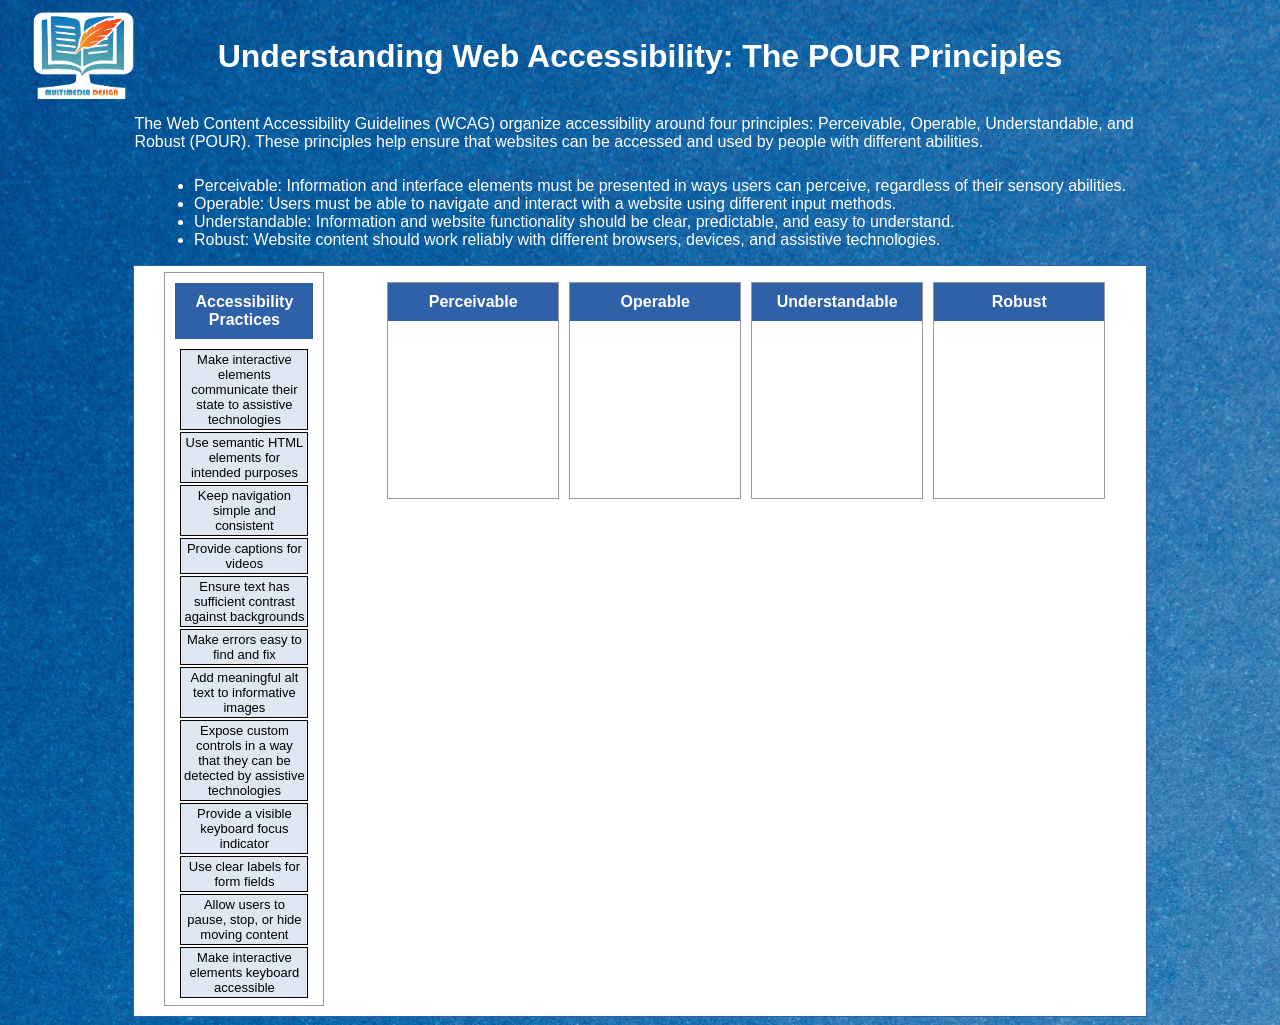
<file: index.html>
<!DOCTYPE HTML PUBLIC "-//W3C//DTD HTML 4.01//EN" "http://www.w3.org/TR/html4/strict.dtd">
<html>

<head>
<meta http-equiv="content-type" content="text/html; charset=UTF-8">

	<title>Drag and Drop Quiz</title>
	
	 <link rel="stylesheet" href="style.css">
	
	
	<script type="text/javascript">
	
	
	/* VARIABLES YOU COULD MODIFY */
	var boxSizeArray = [3,3,3,3,3,3,3];	// Array indicating how many items there is room for in the right column ULs
	
	var arrow_offsetX = -5;	// Offset X - position of small arrow
	var arrow_offsetY = 0;	// Offset Y - position of small arrow
	
	var arrow_offsetX_firefox = -6;	// Firefox - offset X small arrow
	var arrow_offsetY_firefox = -13; // Firefox - offset Y small arrow
	
	var verticalSpaceBetweenListItems = 3;	// Pixels space between one <li> and next	
											// Same value or higher as margin bottom in CSS for #dhtmlgoodies_dragDropContainer ul li,#dragContent li
	
											
	var initShuffleItems = true;	// Shuffle items before staring

	var indicateDestionationByUseOfArrow = true;	// Display arrow to indicate where object will be dropped(false = use rectangle)
	
	
	var lockedAfterDrag = false;	/* Lock items after they have been dragged, i.e. the user get's only one shot for the correct answer */
	
	
	/* END VARIABLES YOU COULD MODIFY */
	
	var dragDropTopContainer = false;
	var dragTimer = -1;
	var dragContentObj = false;
	var contentToBeDragged = false;	// Reference to dragged <li>
	var contentToBeDragged_src = false;	// Reference to parent of <li> before drag started
	var contentToBeDragged_next = false; 	// Reference to next sibling of <li> to be dragged
	var destinationObj = false;	// Reference to <UL> or <LI> where element is dropped.
	var dragDropIndicator = false;	// Reference to small arrow indicating where items will be dropped
	var ulPositionArray = new Array();
	var mouseoverObj = false;	// Reference to highlighted DIV
	
	var MSIE = navigator.userAgent.indexOf('MSIE')>=0?true:false;
	var navigatorVersion = navigator.appVersion.replace(/.*?MSIE (\d\.\d).*/g,'$1')/1;
	var destinationBoxes = new Array();
	var indicateDestinationBox = false;
		
	function getTopPos(inputObj)
	{		
	  var returnValue = inputObj.offsetTop;
	  while((inputObj = inputObj.offsetParent) != null){
	  	if(inputObj.tagName!='HTML')returnValue += inputObj.offsetTop;
	  }
	  return returnValue;
	}
	
	function getLeftPos(inputObj)
	{
	  var returnValue = inputObj.offsetLeft;
	  while((inputObj = inputObj.offsetParent) != null){
	  	if(inputObj.tagName!='HTML')returnValue += inputObj.offsetLeft;
	  }
	  return returnValue;
	}
		
	function cancelEvent()
	{
		return false;
	}
	function initDrag(e)	// Mouse button is pressed down on a LI
	{
		if(document.all)e = event;
		if(lockedAfterDrag && this.parentNode.id!='allItems')return;
		var st = Math.max(document.body.scrollTop,document.documentElement.scrollTop);
		var sl = Math.max(document.body.scrollLeft,document.documentElement.scrollLeft);
		
		
		
		dragTimer = 0;
		dragContentObj.style.left = e.clientX + sl + 'px';
		dragContentObj.style.top = e.clientY + st + 'px';
		contentToBeDragged = this;
		contentToBeDragged_src = this.parentNode;
		contentToBeDragged_next = false;
		if(this.nextSibling){
			contentToBeDragged_next = this.nextSibling;
			if(!this.tagName && contentToBeDragged_next.nextSibling)contentToBeDragged_next = contentToBeDragged_next.nextSibling;
		}
		timerDrag();
		return false;
	}
	
	function everythingIsCorrect()
	{
		alert('Congratulations! Everything is correct');		
	}
	
	
	function timerDrag()
	{
		if(dragTimer>=0 && dragTimer<10){
			dragTimer++;
			setTimeout('timerDrag()',10);
			return;
		}
		if(dragTimer==10){
			dragContentObj.style.display='block';
			dragContentObj.appendChild(contentToBeDragged);
		}
	}
	
	function moveDragContent(e)
	{
		if(dragTimer<10){
			if(contentToBeDragged){
				if(contentToBeDragged_next){
					contentToBeDragged_src.insertBefore(contentToBeDragged,contentToBeDragged_next);
				}else{
					contentToBeDragged_src.appendChild(contentToBeDragged);
				}	
			}
			return;
		}
		if(document.all)e = event;
		var st = Math.max(document.body.scrollTop,document.documentElement.scrollTop);
		var sl = Math.max(document.body.scrollLeft,document.documentElement.scrollLeft);
		
		
		dragContentObj.style.left = e.clientX + sl + 'px';
		dragContentObj.style.top = e.clientY + st + 'px';
		
		if(mouseoverObj)mouseoverObj.className='';
		destinationObj = false;
		dragDropIndicator.style.display='none';
		if(indicateDestinationBox)indicateDestinationBox.style.display='none';
		var x = e.clientX + sl;
		var y = e.clientY + st;
		var width = dragContentObj.offsetWidth;
		var height = dragContentObj.offsetHeight;
		
		var tmpOffsetX = arrow_offsetX;
		var tmpOffsetY = arrow_offsetY;
		if(!document.all){
			tmpOffsetX = arrow_offsetX_firefox;
			tmpOffsetY = arrow_offsetY_firefox;
		}

		for(var no=0;no<ulPositionArray.length;no++){
			var ul_leftPos = ulPositionArray[no]['left'];	
			var ul_topPos = ulPositionArray[no]['top'];	
			var ul_height = ulPositionArray[no]['height'];
			var ul_width = ulPositionArray[no]['width'];
			
			if((x+width) > ul_leftPos && x<(ul_leftPos + ul_width) && (y+height)> ul_topPos && y<(ul_topPos + ul_height)){
				var noExisting = ulPositionArray[no]['obj'].getElementsByTagName('LI').length;
				if(indicateDestinationBox && indicateDestinationBox.parentNode==ulPositionArray[no]['obj'])noExisting--;
				if(noExisting<boxSizeArray[no-1] || no==0){
					dragDropIndicator.style.left = ul_leftPos + tmpOffsetX + 'px';
					var subLi = ulPositionArray[no]['obj'].getElementsByTagName('LI');
					for(var liIndex=0;liIndex<subLi.length;liIndex++){
						var tmpTop = getTopPos(subLi[liIndex]);
						if(!indicateDestionationByUseOfArrow){
							if(y<tmpTop){
								destinationObj = subLi[liIndex];
								indicateDestinationBox.style.display='block';
								subLi[liIndex].parentNode.insertBefore(indicateDestinationBox,subLi[liIndex]);
								break;
							}
						}else{							
							if(y<tmpTop){
								destinationObj = subLi[liIndex];
								dragDropIndicator.style.top = tmpTop + tmpOffsetY - Math.round(dragDropIndicator.clientHeight/2) + 'px';
								dragDropIndicator.style.display='block';
								break;
							}	
						}					
					}
					
					if(!indicateDestionationByUseOfArrow){
						if(indicateDestinationBox.style.display=='none'){
							indicateDestinationBox.style.display='block';
							ulPositionArray[no]['obj'].appendChild(indicateDestinationBox);
						}
						
					}else{
						if(subLi.length>0 && dragDropIndicator.style.display=='none'){
							dragDropIndicator.style.top = getTopPos(subLi[subLi.length-1]) + subLi[subLi.length-1].offsetHeight + tmpOffsetY + 'px';
							dragDropIndicator.style.display='block';
						}
						if(subLi.length==0){
							dragDropIndicator.style.top = ul_topPos + arrow_offsetY + 'px'
							dragDropIndicator.style.display='block';
						}
					}
					
					if(!destinationObj)destinationObj = ulPositionArray[no]['obj'];
					mouseoverObj = ulPositionArray[no]['obj'].parentNode;
					mouseoverObj.className='mouseover';
					return;
				}
			}
		}
	}
	
	function checkAnswers()
	{
		
		for(var no=0;no<destinationBoxes.length;no++){
			var subLis = destinationBoxes[no].getElementsByTagName('LI');
			if(subLis.length<boxSizeArray[no])return;	
			
			for(var no2=0;no2<subLis.length;no2++){
				if(subLis[no2].className=='wrongAnswer')return;
			}		
		}
		
		everythingIsCorrect();
		
		
	}
	
	
	/* End dragging 
	Put <LI> into a destination or back to where it came from.
	*/	
	function dragDropEnd(e)
	{
		if(dragTimer==-1)return;
		if(dragTimer<10){
			dragTimer = -1;
			return;
		}
		dragTimer = -1;
		if(document.all)e = event;		
		if(destinationObj){
			var groupId = contentToBeDragged.getAttribute('groupId');
			if(!groupId)groupId = contentToBeDragged.groupId;
			
			var destinationToCheckOn = destinationObj;
			if(destinationObj.tagName!='UL'){
				destinationToCheckOn = destinationObj.parentNode;
			}
			
			var answerCheck = false;
			if(groupId == destinationToCheckOn.id){
				contentToBeDragged.className = 'correctAnswer';		
				answerCheck=true;	
			}else{
				contentToBeDragged.className = 'wrongAnswer';
			}
			if(destinationObj.id=='allItems' || destinationObj.parentNode.id=='allItems')contentToBeDragged.className='';
			
			
			if(destinationObj.tagName=='UL'){
				destinationObj.appendChild(contentToBeDragged);
			}else{
				destinationObj.parentNode.insertBefore(contentToBeDragged,destinationObj);
			}
			mouseoverObj.className='';
			destinationObj = false;
			dragDropIndicator.style.display='none';
			if(indicateDestinationBox){
				indicateDestinationBox.style.display='none';
				document.body.appendChild(indicateDestinationBox);
			}
						
			contentToBeDragged = false;
			
			if(answerCheck)checkAnswers();	
			
			return;
		}	
		if(contentToBeDragged_next){
			contentToBeDragged_src.insertBefore(contentToBeDragged,contentToBeDragged_next);
		}else{
			contentToBeDragged_src.appendChild(contentToBeDragged);
		}
		contentToBeDragged = false;
		dragDropIndicator.style.display='none';
		if(indicateDestinationBox){
			indicateDestinationBox.style.display='none';
			document.body.appendChild(indicateDestinationBox);
			
		}		
		mouseoverObj = false;
		
	}
	
	/* 
	Preparing data to be saved 
	*/
	function saveDragDropNodes()
	{
		var saveString = "";
		var uls = dragDropTopContainer.getElementsByTagName('UL');
		for(var no=0;no<uls.length;no++){	// LOoping through all <ul>
			var lis = uls[no].getElementsByTagName('LI');
			for(var no2=0;no2<lis.length;no2++){
				if(saveString.length>0)saveString = saveString + ";";
				saveString = saveString + uls[no].id + '|' + lis[no2].id;
			}	
		}		
		
		document.getElementById('saveContent').innerHTML = '<h1>Ready to save these nodes:</h1> ' + saveString.replace(/;/g,';<br>') + '<p>Format: ID of ul |(pipe) ID of li;(semicolon)</p><p>You can put these values into a hidden form fields, post it to the server and explode the submitted value there</p>';
		
	}
	
	function initDragDropScript()
	{
		dragContentObj = document.getElementById('dragContent');
		dragDropIndicator = document.getElementById('dragDropIndicator');
		dragDropTopContainer = document.getElementById('dhtmlgoodies_dragDropContainer');
		document.documentElement.onselectstart = cancelEvent;;
		var listItems = dragDropTopContainer.getElementsByTagName('LI');	// Get array containing all <LI>
		var itemHeight = false;
		for(var no=0;no<listItems.length;no++){
			listItems[no].onmousedown = initDrag;
			listItems[no].onselectstart = cancelEvent;
			if(!itemHeight)itemHeight = listItems[no].offsetHeight;
			if(MSIE && navigatorVersion/1<6){
				listItems[no].style.cursor='hand';
			}			
		}
		
		var mainContainer = document.getElementById('dhtmlgoodies_mainContainer');
		var uls = mainContainer.getElementsByTagName('UL');
		itemHeight = itemHeight + verticalSpaceBetweenListItems;
		for(var no=0;no<uls.length;no++){
			uls[no].style.height = itemHeight * boxSizeArray[no]  + 'px';
			destinationBoxes[destinationBoxes.length] = uls[no];
		}
		
		var leftContainer = document.getElementById('dhtmlgoodies_listOfItems');
		var itemBox = leftContainer.getElementsByTagName('UL')[0];
		
		document.documentElement.onmousemove = moveDragContent;	// Mouse move event - moving draggable div
		document.documentElement.onmouseup = dragDropEnd;	// Mouse move event - moving draggable div
		
		var ulArray = dragDropTopContainer.getElementsByTagName('UL');
		for(var no=0;no<ulArray.length;no++){
			ulPositionArray[no] = new Array();
			ulPositionArray[no]['left'] = getLeftPos(ulArray[no]);	
			ulPositionArray[no]['top'] = getTopPos(ulArray[no]);	
			ulPositionArray[no]['width'] = ulArray[no].offsetWidth;
			ulPositionArray[no]['height'] = ulArray[no].clientHeight;
			ulPositionArray[no]['obj'] = ulArray[no];
		}
		
		if(initShuffleItems){
			var allItemsObj = document.getElementById('allItems');
			var initItems = allItemsObj.getElementsByTagName('LI');
			
			for(var no=0;no<(initItems.length*10);no++){
				var itemIndex = Math.floor(Math.random()*initItems.length);
				allItemsObj.appendChild(initItems[itemIndex]);
			}
		}
		if(!indicateDestionationByUseOfArrow){
			indicateDestinationBox = document.createElement('LI');
			indicateDestinationBox.id = 'indicateDestination';
			indicateDestinationBox.style.display='none';
			document.body.appendChild(indicateDestinationBox);
		}		
		
	}
	
	window.onload = initDragDropScript;
	</script>
</head>
<body>
	<div class="header">
		<img class="logo"src="multimedia-design-logo.png" alt="Multimedia design logo featuring an orange quill poised over a blue book inside a black computer monitor with the words 'Multimedia Design' under it" width="20%">
		<h1 class="title">Understanding Web Accessibility: The POUR Principles</h1>
	</div>
	

<p class="intro-text">The Web Content Accessibility Guidelines (WCAG) organize accessibility around four principles: Perceivable, Operable, Understandable, and Robust (POUR). These principles help ensure that websites can be accessed and used by people with different abilities.</p>
<ul class="intro-list">
	<li>Perceivable: Information and interface elements must be presented in ways users can perceive, regardless of their sensory abilities.</li>
	<li>Operable: Users must be able to navigate and interact with a website using different input methods.</li>
	<li>Understandable: Information and website functionality should be clear, predictable, and easy to understand.</li>
	<li>Robust: Website content should work reliably with different browsers, devices, and assistive technologies.</li>
</ul>


<div id="dhtmlgoodies_dragDropContainer">
	<div id="topBar">
	<div style="padding-bottom: 5px; width: 728px; height: 1px;">

</script>
	</div>
			
		</div>
	<div id="dhtmlgoodies_listOfItems">
		<div class="">
			<p>Accessibility Practices</p>		
		<ul id="allItems">
			<li id="node1" groupid="box1">Add meaningful alt text to informative images</li>
			<li id="node2" groupid="box1">Provide captions for videos</li>
			<li id="node3" groupid="box1">Ensure text has sufficient contrast against backgrounds</li>
			<li id="node4" groupid="box2">Make interactive elements keyboard accessible</li>
			<li id="node5" groupid="box2">Provide a visible keyboard focus indicator</li>
			<li id="node6" groupid="box2">Allow users to pause, stop, or hide moving content</li>
			<li id="node7" groupid="box3">Use clear labels for form fields</li>
			<li id="node8" groupid="box3">Keep navigation simple and consistent</li>
			<li id="node9" groupid="box3">Make errors easy to find and fix</li>
			<li id="node10" groupid="box4">Use semantic HTML elements for intended purposes</li>
			<li id="node11" groupid="box4">Expose custom controls in a way that they can be detected by assistive technologies</li>
			<li id="node12" groupid="box4">Make interactive elements communicate their state to assistive technologies</li>
		</ul>
		</div>
	</div>	
	<div id="dhtmlgoodies_mainContainer">
		<!-- ONE <UL> for each "room" -->
		<div class="">
			<p>Perceivable</p>
			<ul id="box1">
			</ul>
		</div>
		<div class="">		
			<p>Operable</p>
			<ul id="box2"></ul>
		</div>
		
		<div>
		  <p >Understandable</p>
			<ul id="box3"></ul>
		</div>

		<div>
		  <p >Robust</p>
			<ul id="box4"></ul>
		</div>
		
		
	</div>
</div>
<ul style="left: 110px; top: 329px; display: block;" id="dragContent"></ul>
<div style="display: none; left: 24px; top: 333px;" id="dragDropIndicator"><img src="insert.gif"></div>
<div id="saveContent"></div>

</span></body></html>
</file>
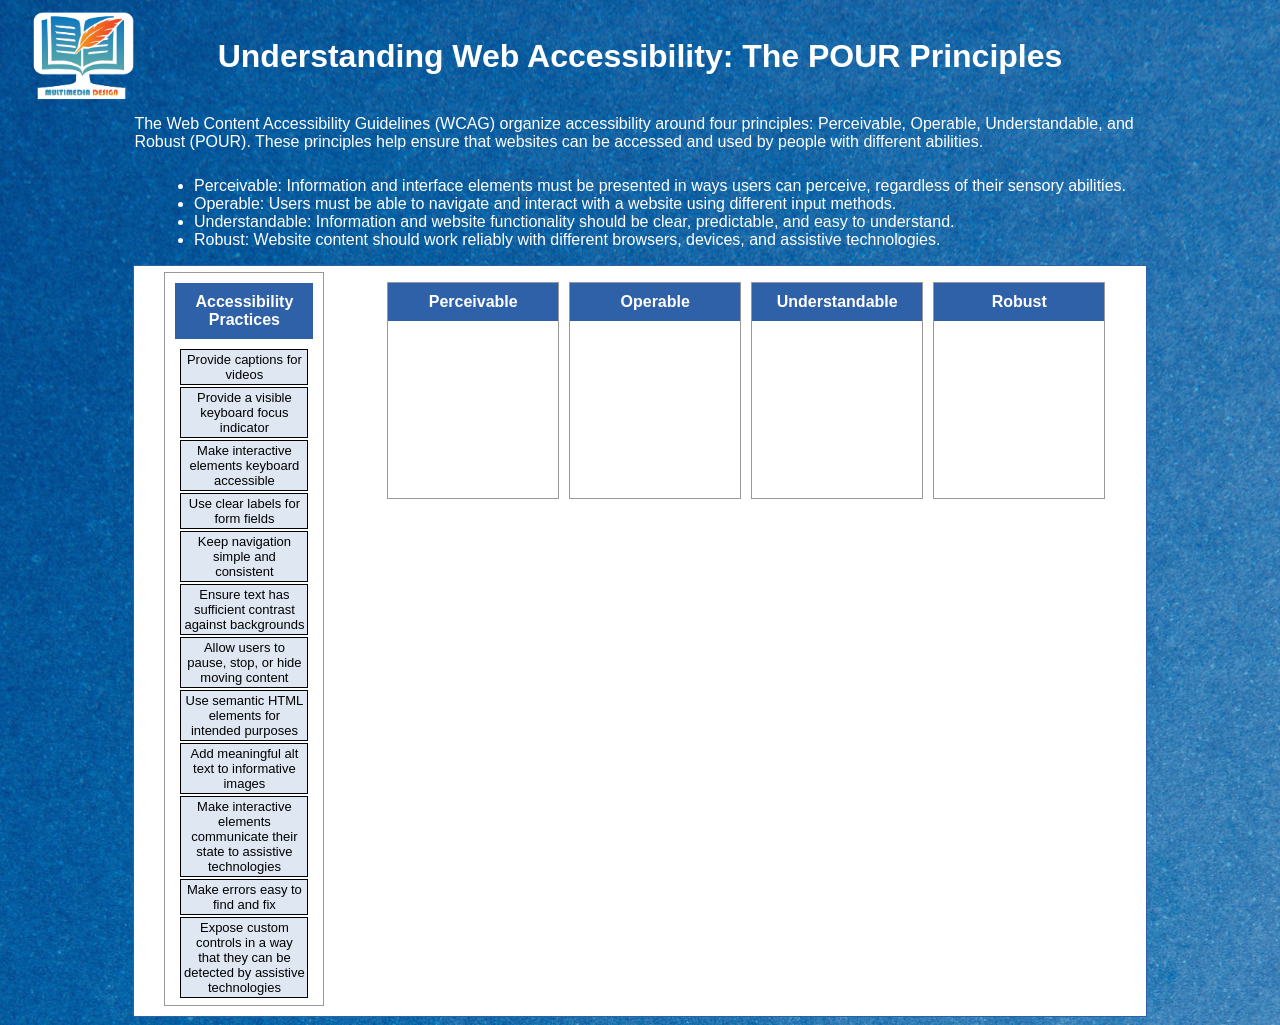
<file: drag.html>
<!DOCTYPE HTML PUBLIC "-//W3C//DTD HTML 4.01//EN" "http://www.w3.org/TR/html4/strict.dtd">
<html>

<head>
<meta http-equiv="content-type" content="text/html; charset=UTF-8">

	<title>Drag and Drop Quiz</title>
	
	 <link rel="stylesheet" href="style.css">
	
	
	<script type="text/javascript">
	
	
	/* VARIABLES YOU COULD MODIFY */
	var boxSizeArray = [3,3,3,3,3,3,3];	// Array indicating how many items there is room for in the right column ULs
	
	var arrow_offsetX = -5;	// Offset X - position of small arrow
	var arrow_offsetY = 0;	// Offset Y - position of small arrow
	
	var arrow_offsetX_firefox = -6;	// Firefox - offset X small arrow
	var arrow_offsetY_firefox = -13; // Firefox - offset Y small arrow
	
	var verticalSpaceBetweenListItems = 3;	// Pixels space between one <li> and next	
											// Same value or higher as margin bottom in CSS for #dhtmlgoodies_dragDropContainer ul li,#dragContent li
	
											
	var initShuffleItems = true;	// Shuffle items before staring

	var indicateDestionationByUseOfArrow = true;	// Display arrow to indicate where object will be dropped(false = use rectangle)
	
	
	var lockedAfterDrag = false;	/* Lock items after they have been dragged, i.e. the user get's only one shot for the correct answer */
	
	
	/* END VARIABLES YOU COULD MODIFY */
	
	var dragDropTopContainer = false;
	var dragTimer = -1;
	var dragContentObj = false;
	var contentToBeDragged = false;	// Reference to dragged <li>
	var contentToBeDragged_src = false;	// Reference to parent of <li> before drag started
	var contentToBeDragged_next = false; 	// Reference to next sibling of <li> to be dragged
	var destinationObj = false;	// Reference to <UL> or <LI> where element is dropped.
	var dragDropIndicator = false;	// Reference to small arrow indicating where items will be dropped
	var ulPositionArray = new Array();
	var mouseoverObj = false;	// Reference to highlighted DIV
	
	var MSIE = navigator.userAgent.indexOf('MSIE')>=0?true:false;
	var navigatorVersion = navigator.appVersion.replace(/.*?MSIE (\d\.\d).*/g,'$1')/1;
	var destinationBoxes = new Array();
	var indicateDestinationBox = false;
		
	function getTopPos(inputObj)
	{		
	  var returnValue = inputObj.offsetTop;
	  while((inputObj = inputObj.offsetParent) != null){
	  	if(inputObj.tagName!='HTML')returnValue += inputObj.offsetTop;
	  }
	  return returnValue;
	}
	
	function getLeftPos(inputObj)
	{
	  var returnValue = inputObj.offsetLeft;
	  while((inputObj = inputObj.offsetParent) != null){
	  	if(inputObj.tagName!='HTML')returnValue += inputObj.offsetLeft;
	  }
	  return returnValue;
	}
		
	function cancelEvent()
	{
		return false;
	}
	function initDrag(e)	// Mouse button is pressed down on a LI
	{
		if(document.all)e = event;
		if(lockedAfterDrag && this.parentNode.id!='allItems')return;
		var st = Math.max(document.body.scrollTop,document.documentElement.scrollTop);
		var sl = Math.max(document.body.scrollLeft,document.documentElement.scrollLeft);
		
		
		
		dragTimer = 0;
		dragContentObj.style.left = e.clientX + sl + 'px';
		dragContentObj.style.top = e.clientY + st + 'px';
		contentToBeDragged = this;
		contentToBeDragged_src = this.parentNode;
		contentToBeDragged_next = false;
		if(this.nextSibling){
			contentToBeDragged_next = this.nextSibling;
			if(!this.tagName && contentToBeDragged_next.nextSibling)contentToBeDragged_next = contentToBeDragged_next.nextSibling;
		}
		timerDrag();
		return false;
	}
	
	function everythingIsCorrect()
	{
		alert('Congratulations! Everything is correct');		
	}
	
	
	function timerDrag()
	{
		if(dragTimer>=0 && dragTimer<10){
			dragTimer++;
			setTimeout('timerDrag()',10);
			return;
		}
		if(dragTimer==10){
			dragContentObj.style.display='block';
			dragContentObj.appendChild(contentToBeDragged);
		}
	}
	
	function moveDragContent(e)
	{
		if(dragTimer<10){
			if(contentToBeDragged){
				if(contentToBeDragged_next){
					contentToBeDragged_src.insertBefore(contentToBeDragged,contentToBeDragged_next);
				}else{
					contentToBeDragged_src.appendChild(contentToBeDragged);
				}	
			}
			return;
		}
		if(document.all)e = event;
		var st = Math.max(document.body.scrollTop,document.documentElement.scrollTop);
		var sl = Math.max(document.body.scrollLeft,document.documentElement.scrollLeft);
		
		
		dragContentObj.style.left = e.clientX + sl + 'px';
		dragContentObj.style.top = e.clientY + st + 'px';
		
		if(mouseoverObj)mouseoverObj.className='';
		destinationObj = false;
		dragDropIndicator.style.display='none';
		if(indicateDestinationBox)indicateDestinationBox.style.display='none';
		var x = e.clientX + sl;
		var y = e.clientY + st;
		var width = dragContentObj.offsetWidth;
		var height = dragContentObj.offsetHeight;
		
		var tmpOffsetX = arrow_offsetX;
		var tmpOffsetY = arrow_offsetY;
		if(!document.all){
			tmpOffsetX = arrow_offsetX_firefox;
			tmpOffsetY = arrow_offsetY_firefox;
		}

		for(var no=0;no<ulPositionArray.length;no++){
			var ul_leftPos = ulPositionArray[no]['left'];	
			var ul_topPos = ulPositionArray[no]['top'];	
			var ul_height = ulPositionArray[no]['height'];
			var ul_width = ulPositionArray[no]['width'];
			
			if((x+width) > ul_leftPos && x<(ul_leftPos + ul_width) && (y+height)> ul_topPos && y<(ul_topPos + ul_height)){
				var noExisting = ulPositionArray[no]['obj'].getElementsByTagName('LI').length;
				if(indicateDestinationBox && indicateDestinationBox.parentNode==ulPositionArray[no]['obj'])noExisting--;
				if(noExisting<boxSizeArray[no-1] || no==0){
					dragDropIndicator.style.left = ul_leftPos + tmpOffsetX + 'px';
					var subLi = ulPositionArray[no]['obj'].getElementsByTagName('LI');
					for(var liIndex=0;liIndex<subLi.length;liIndex++){
						var tmpTop = getTopPos(subLi[liIndex]);
						if(!indicateDestionationByUseOfArrow){
							if(y<tmpTop){
								destinationObj = subLi[liIndex];
								indicateDestinationBox.style.display='block';
								subLi[liIndex].parentNode.insertBefore(indicateDestinationBox,subLi[liIndex]);
								break;
							}
						}else{							
							if(y<tmpTop){
								destinationObj = subLi[liIndex];
								dragDropIndicator.style.top = tmpTop + tmpOffsetY - Math.round(dragDropIndicator.clientHeight/2) + 'px';
								dragDropIndicator.style.display='block';
								break;
							}	
						}					
					}
					
					if(!indicateDestionationByUseOfArrow){
						if(indicateDestinationBox.style.display=='none'){
							indicateDestinationBox.style.display='block';
							ulPositionArray[no]['obj'].appendChild(indicateDestinationBox);
						}
						
					}else{
						if(subLi.length>0 && dragDropIndicator.style.display=='none'){
							dragDropIndicator.style.top = getTopPos(subLi[subLi.length-1]) + subLi[subLi.length-1].offsetHeight + tmpOffsetY + 'px';
							dragDropIndicator.style.display='block';
						}
						if(subLi.length==0){
							dragDropIndicator.style.top = ul_topPos + arrow_offsetY + 'px'
							dragDropIndicator.style.display='block';
						}
					}
					
					if(!destinationObj)destinationObj = ulPositionArray[no]['obj'];
					mouseoverObj = ulPositionArray[no]['obj'].parentNode;
					mouseoverObj.className='mouseover';
					return;
				}
			}
		}
	}
	
	function checkAnswers()
	{
		
		for(var no=0;no<destinationBoxes.length;no++){
			var subLis = destinationBoxes[no].getElementsByTagName('LI');
			if(subLis.length<boxSizeArray[no])return;	
			
			for(var no2=0;no2<subLis.length;no2++){
				if(subLis[no2].className=='wrongAnswer')return;
			}		
		}
		
		everythingIsCorrect();
		
		
	}
	
	
	/* End dragging 
	Put <LI> into a destination or back to where it came from.
	*/	
	function dragDropEnd(e)
	{
		if(dragTimer==-1)return;
		if(dragTimer<10){
			dragTimer = -1;
			return;
		}
		dragTimer = -1;
		if(document.all)e = event;		
		if(destinationObj){
			var groupId = contentToBeDragged.getAttribute('groupId');
			if(!groupId)groupId = contentToBeDragged.groupId;
			
			var destinationToCheckOn = destinationObj;
			if(destinationObj.tagName!='UL'){
				destinationToCheckOn = destinationObj.parentNode;
			}
			
			var answerCheck = false;
			if(groupId == destinationToCheckOn.id){
				contentToBeDragged.className = 'correctAnswer';		
				answerCheck=true;	
			}else{
				contentToBeDragged.className = 'wrongAnswer';
			}
			if(destinationObj.id=='allItems' || destinationObj.parentNode.id=='allItems')contentToBeDragged.className='';
			
			
			if(destinationObj.tagName=='UL'){
				destinationObj.appendChild(contentToBeDragged);
			}else{
				destinationObj.parentNode.insertBefore(contentToBeDragged,destinationObj);
			}
			mouseoverObj.className='';
			destinationObj = false;
			dragDropIndicator.style.display='none';
			if(indicateDestinationBox){
				indicateDestinationBox.style.display='none';
				document.body.appendChild(indicateDestinationBox);
			}
						
			contentToBeDragged = false;
			
			if(answerCheck)checkAnswers();	
			
			return;
		}	
		if(contentToBeDragged_next){
			contentToBeDragged_src.insertBefore(contentToBeDragged,contentToBeDragged_next);
		}else{
			contentToBeDragged_src.appendChild(contentToBeDragged);
		}
		contentToBeDragged = false;
		dragDropIndicator.style.display='none';
		if(indicateDestinationBox){
			indicateDestinationBox.style.display='none';
			document.body.appendChild(indicateDestinationBox);
			
		}		
		mouseoverObj = false;
		
	}
	
	/* 
	Preparing data to be saved 
	*/
	function saveDragDropNodes()
	{
		var saveString = "";
		var uls = dragDropTopContainer.getElementsByTagName('UL');
		for(var no=0;no<uls.length;no++){	// LOoping through all <ul>
			var lis = uls[no].getElementsByTagName('LI');
			for(var no2=0;no2<lis.length;no2++){
				if(saveString.length>0)saveString = saveString + ";";
				saveString = saveString + uls[no].id + '|' + lis[no2].id;
			}	
		}		
		
		document.getElementById('saveContent').innerHTML = '<h1>Ready to save these nodes:</h1> ' + saveString.replace(/;/g,';<br>') + '<p>Format: ID of ul |(pipe) ID of li;(semicolon)</p><p>You can put these values into a hidden form fields, post it to the server and explode the submitted value there</p>';
		
	}
	
	function initDragDropScript()
	{
		dragContentObj = document.getElementById('dragContent');
		dragDropIndicator = document.getElementById('dragDropIndicator');
		dragDropTopContainer = document.getElementById('dhtmlgoodies_dragDropContainer');
		document.documentElement.onselectstart = cancelEvent;;
		var listItems = dragDropTopContainer.getElementsByTagName('LI');	// Get array containing all <LI>
		var itemHeight = false;
		for(var no=0;no<listItems.length;no++){
			listItems[no].onmousedown = initDrag;
			listItems[no].onselectstart = cancelEvent;
			if(!itemHeight)itemHeight = listItems[no].offsetHeight;
			if(MSIE && navigatorVersion/1<6){
				listItems[no].style.cursor='hand';
			}			
		}
		
		var mainContainer = document.getElementById('dhtmlgoodies_mainContainer');
		var uls = mainContainer.getElementsByTagName('UL');
		itemHeight = itemHeight + verticalSpaceBetweenListItems;
		for(var no=0;no<uls.length;no++){
			uls[no].style.height = itemHeight * boxSizeArray[no]  + 'px';
			destinationBoxes[destinationBoxes.length] = uls[no];
		}
		
		var leftContainer = document.getElementById('dhtmlgoodies_listOfItems');
		var itemBox = leftContainer.getElementsByTagName('UL')[0];
		
		document.documentElement.onmousemove = moveDragContent;	// Mouse move event - moving draggable div
		document.documentElement.onmouseup = dragDropEnd;	// Mouse move event - moving draggable div
		
		var ulArray = dragDropTopContainer.getElementsByTagName('UL');
		for(var no=0;no<ulArray.length;no++){
			ulPositionArray[no] = new Array();
			ulPositionArray[no]['left'] = getLeftPos(ulArray[no]);	
			ulPositionArray[no]['top'] = getTopPos(ulArray[no]);	
			ulPositionArray[no]['width'] = ulArray[no].offsetWidth;
			ulPositionArray[no]['height'] = ulArray[no].clientHeight;
			ulPositionArray[no]['obj'] = ulArray[no];
		}
		
		if(initShuffleItems){
			var allItemsObj = document.getElementById('allItems');
			var initItems = allItemsObj.getElementsByTagName('LI');
			
			for(var no=0;no<(initItems.length*10);no++){
				var itemIndex = Math.floor(Math.random()*initItems.length);
				allItemsObj.appendChild(initItems[itemIndex]);
			}
		}
		if(!indicateDestionationByUseOfArrow){
			indicateDestinationBox = document.createElement('LI');
			indicateDestinationBox.id = 'indicateDestination';
			indicateDestinationBox.style.display='none';
			document.body.appendChild(indicateDestinationBox);
		}		
		
	}
	
	window.onload = initDragDropScript;
	</script>
</head>
<body>
	<div class="header">
		<img class="logo"src="multimedia-design-logo.png" alt="Multimedia design logo featuring an orange quill poised over a blue book inside a black computer monitor with the words 'Multimedia Design' under it" width="20%">
		<h1 class="title">Understanding Web Accessibility: The POUR Principles</h1>
	</div>
	

<p class="intro-text">The Web Content Accessibility Guidelines (WCAG) organize accessibility around four principles: Perceivable, Operable, Understandable, and Robust (POUR). These principles help ensure that websites can be accessed and used by people with different abilities.</p>
<ul class="intro-list">
	<li>Perceivable: Information and interface elements must be presented in ways users can perceive, regardless of their sensory abilities.</li>
	<li>Operable: Users must be able to navigate and interact with a website using different input methods.</li>
	<li>Understandable: Information and website functionality should be clear, predictable, and easy to understand.</li>
	<li>Robust: Website content should work reliably with different browsers, devices, and assistive technologies.</li>
</ul>


<div id="dhtmlgoodies_dragDropContainer">
	<div id="topBar">
	<div style="padding-bottom: 5px; width: 728px; height: 1px;">

</script>
	</div>
			
		</div>
	<div id="dhtmlgoodies_listOfItems">
		<div class="">
			<p>Accessibility Practices</p>		
		<ul id="allItems">
			<li id="node1" groupid="box1">Add meaningful alt text to informative images</li>
			<li id="node2" groupid="box1">Provide captions for videos</li>
			<li id="node3" groupid="box1">Ensure text has sufficient contrast against backgrounds</li>
			<li id="node4" groupid="box2">Make interactive elements keyboard accessible</li>
			<li id="node5" groupid="box2">Provide a visible keyboard focus indicator</li>
			<li id="node6" groupid="box2">Allow users to pause, stop, or hide moving content</li>
			<li id="node7" groupid="box3">Use clear labels for form fields</li>
			<li id="node8" groupid="box3">Keep navigation simple and consistent</li>
			<li id="node9" groupid="box3">Make errors easy to find and fix</li>
			<li id="node10" groupid="box4">Use semantic HTML elements for intended purposes</li>
			<li id="node11" groupid="box4">Expose custom controls in a way that they can be detected by assistive technologies</li>
			<li id="node12" groupid="box4">Make interactive elements communicate their state to assistive technologies</li>
		</ul>
		</div>
	</div>	
	<div id="dhtmlgoodies_mainContainer">
		<!-- ONE <UL> for each "room" -->
		<div class="">
			<p>Perceivable</p>
			<ul id="box1">
			</ul>
		</div>
		<div class="">		
			<p>Operable</p>
			<ul id="box2"></ul>
		</div>
		
		<div>
		  <p >Understandable</p>
			<ul id="box3"></ul>
		</div>

		<div>
		  <p >Robust</p>
			<ul id="box4"></ul>
		</div>
		
		
	</div>
</div>
<ul style="left: 110px; top: 329px; display: block;" id="dragContent"></ul>
<div style="display: none; left: 24px; top: 333px;" id="dragDropIndicator"><img src="insert.gif"></div>
<div id="saveContent"></div>

</span></body></html>
</file>
<file: style.css>
body{
		font-family: Trebuchet MS, Lucida Sans Unicode, Arial, sans-serif;	/* Font to use */
		background-image: url("background.jpeg");
		background-size: 100% auto;
		display: flex;
    	flex-direction: column;
    	align-items: center;
	}
	.header {
		position: relative;
		width: 100%;
		display: flex;
		justify-content: center;
		align-items: center;
		margin: 20px auto;
}
	img.logo {
		position: absolute;
    	left: 0px;
    	width: 150px;
   	 	height: auto;
	}
	h1.title {
		width: 80%;
		margin: 10px auto;
    	text-align: center;
		color: white;
	}
	p.intro-text {
    width: 80%;
    margin: 10px auto;
    text-align: left;
	color: white;
	}	
	ul.intro-list {
		text-align: left;
		color: white;
	}
	#footer{
		height:30px;
		vertical-align:middle;
		text-align:right;
		clear:both;
		padding-right:3px;
		background-color:#2f61a8;
		margin-top:2px;
		width:790px;
	}
	#footer form{
		margin:0px;
		margin-top:2px;
	}
	#dhtmlgoodies_dragDropContainer{	/* Main container for this script */
		/*width:790px;
		height:770px;*/
		width:80%;
		height:80%;
		text-align: center;
		padding-bottom:10px;
		border:1px solid #2f61a8;
		background-color:#FFF;
		-moz-user-select:none;
	}
	#dhtmlgoodies_dragDropContainer ul{	/* General rules for all <ul> */
		margin-top:0px;
		margin-left:0px;
		margin-bottom:0px;
		padding:5px;
	}
	
	#dhtmlgoodies_dragDropContainer li,#dragContent li,li#indicateDestination{	/* Movable items, i.e. <LI> */
		list-style-type:none;
		height:Auto;
		background-color:#2f61a827;
		border:1px solid #000;
		padding:2px;
		margin-bottom:2px;
		cursor:pointer;
		font-size:13px;
		line-height:15px;
	}

	li#indicateDestination{	/* Box indicating where content will be dropped - i.e. the one you use if you don't use arrow */
		border:1px dotted #600;	
		background-color:#FFF;
	}
		
	#dhtmlgoodies_dragDropContainer ul li.correctAnswer{	/* Correctly moved item */
		background-color:green;
		color:#FFF;
	}
	#dhtmlgoodies_dragDropContainer ul li.wrongAnswer{	/* Item moved to wrong box */
		background-color:red;
		color:#FFF;
	}
	
	
	/* LEFT COLUMN CSS */
	div#dhtmlgoodies_listOfItems{	/* Left column "Available students" */
		float:left;
		padding-left:30px;
		
		/* CSS HACK */
		width: 180px;	/* IE 5.x */
		width/* */:/**/160px;	/* Other browsers */
		width: /**/160px;
				
	}
	#dhtmlgoodies_listOfItems ul{	/* Left(Sources) column <ul> */
		height:auto;	

	}
		
	div#dhtmlgoodies_listOfItems div{
		border:1px solid #999;		
	}
	div#dhtmlgoodies_listOfItems div ul{	/* Left column <ul> */
		margin-left:10px;	/* Space at the left of list - the arrow will be positioned there */
		margin-right:10px;
	}
	#dhtmlgoodies_listOfItems div p{	/* Heading above left column */
		margin:10px;
		padding-top:10px;
		padding-bottom:10px;
		font-weight:bold;
		/*padding-left:12px;*/
		background-color:#2f61a8;	
		color:#FFF;
		margin-bottom:5px;
	}
	/* END LEFT COLUMN CSS */
	
	#dhtmlgoodies_dragDropContainer .mouseover{	/* Mouse over effect DIV box in right column */
		background-color:#E2EBED;
		border:1px solid #2f61a8;
	}
	
	/* Start main container CSS */
	
	div#dhtmlgoodies_mainContainer{	/* Right column DIV */
		/* width:590px;
		float:left;	 */
		width:75%;
		height:75%;
		float:right;
	}
	#dhtmlgoodies_mainContainer div{	/* Parent <div> of small boxes */
		float:left;
		margin-right:10px;
		margin-bottom:10px;
		margin-top:10px;
		border:1px solid #999;

		/* CSS HACK */
		width: 172px;	/* IE 5.x */
		width/* */:/**/170px;	/* Other browsers */
		width: /**/170px;
				
	}
	#dhtmlgoodies_mainContainer div ul{
		margin-left:0px;
	}
	
	#dhtmlgoodies_mainContainer div p{	/* Heading above small boxes */
		margin:0px;
		padding:10px;
		/* padding-left:12px; */
		font-weight:bold;
		background-color:#2f61a8;	
		color:#FFF;	
		margin-bottom:5px;
	}
	
	#dhtmlgoodies_mainContainer ul{	/* Small box in right column ,i.e <ul> */
		width:auto;
		height:80px;	
		border:0px;	
		margin-bottom:0px;
		overflow:visible;
		
	}
	
	#dragContent{	/* Drag container */
		position:absolute;
		width:150px;
		height:15px;
		display:none;
		margin:0px;
		padding:0px;
		z-index:2000;
	}

	#dragDropIndicator{	/* DIV for the small arrow */
		position:absolute;
		width:7px;
		height:10px;
		display:none;
		z-index:1000;
		margin:0px;
		padding:0px;
	}
	.style1 {color: #FF0000}
</file>
